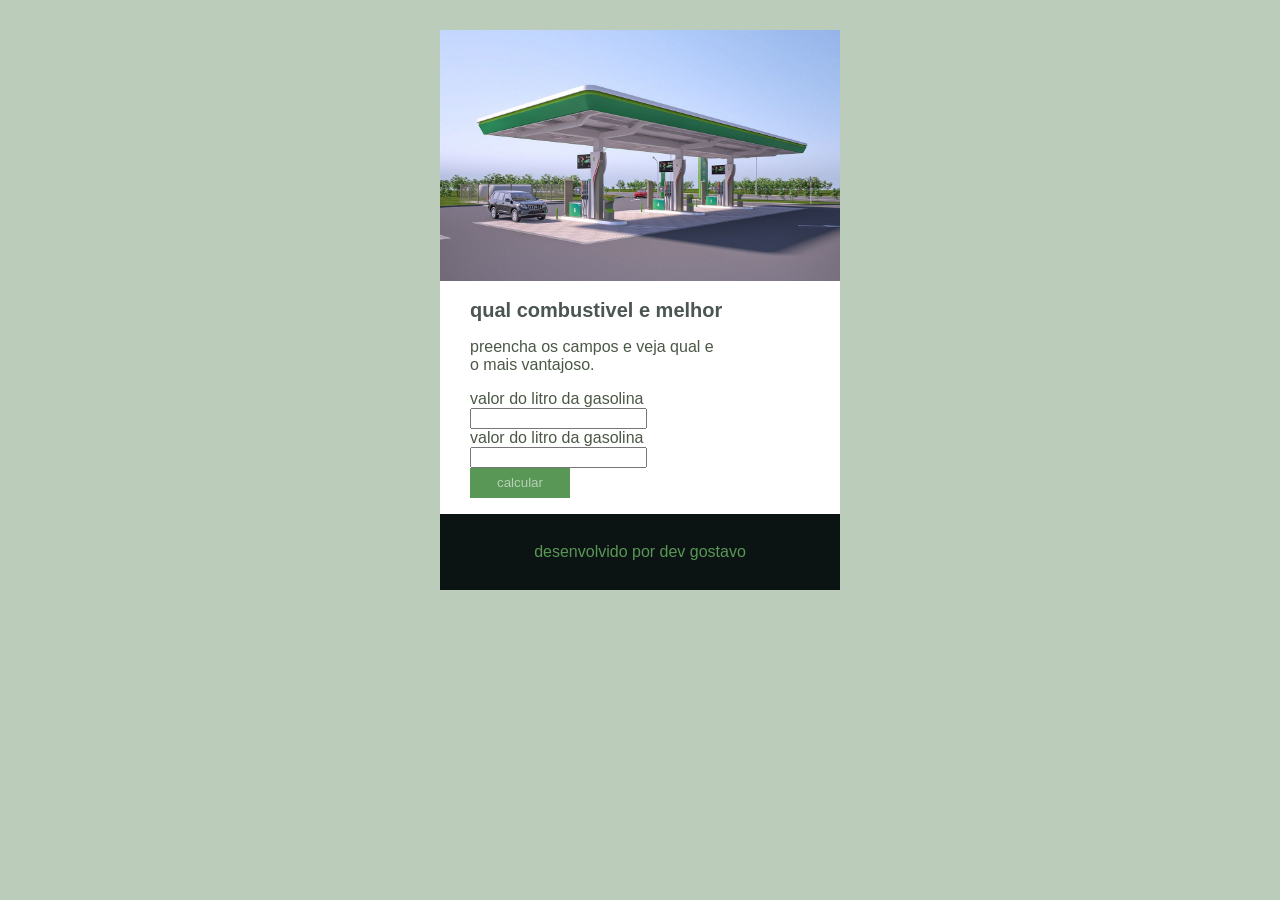
<file: index.html>
<!DOCTYPE html>
<html lang="pt-BR">

<head>
    <meta charset="UTF-8">
    <meta name="viewport" content="width=device-width, initial-scale=1.0">
    <title>Document</title>
    <link rel="stylesheet" href="style.css">
</head>

<body>
    <div class="principal">

        <div class="i">
            <img src="img.posto.jpg" width="400" alt="">
        </div>
        <div class="conteudo">
            <H1>qual combustivel e melhor</H1>
            <p>preencha os campos e veja qual e <br> o  mais vantajoso.</p>
            <form onsubmit="verificarCombustivel(event)">
                <label for="gasolina">valor do litro da gasolina</label><br>
                <input type="number" step="0.01" id="gasolina" required><br>
                <label for="etanol">valor do litro da gasolina</label><br>
                <input type="number" step="0.01" id="etanol" required><br>
                <button type="submit">calcular</button>
            </form>
            <div id="resposta"></div>
           <!-- <h2>abasteça com gasolina</h2>-->
        </div>
        <div class="rodape">
            <p>desenvolvido por dev gostavo</p>
        </div>
    </div>
    <script src="script.js"></script>
</body>
</html>
</file>
<file: style.css>
body {
    font-family: Arial, Helvetica, sans-serif;
    background-color: #bcccbb;

}

h1 {
    color: #4b5553;
    font-size: 20px;
    font-family: Arial, Helvetica, sans-serif;
}
h2{
    text-align: center;
    font-size: 20px;
    color: #364436;
    border: solid 1px #87a898;
}

p, label {
    color: #4b5846;
}

imput {
    width: 100px;
    height: 50px;
    margin-bottom: 20px;

}

button {
    width: 100px;
    height: 30px;
    border: none;
    background-color: #589756;
    color: #b8d1b8;
    cursor: pointer;
}

button:hover {
    background-color: #87a898;
}

.principal {
    background-color: #ffffff;
    width: 400px;
    margin-left: auto;
    margin-right: auto;
    margin-top: 30px;
}

.conteudo {
    margin-left: 30px;
    margin-right: 30px;
}

.rodape p {
    background-color: #0c1413;
    color: #589756;
    text-align: center;
    padding: 29px;
}
</file>
